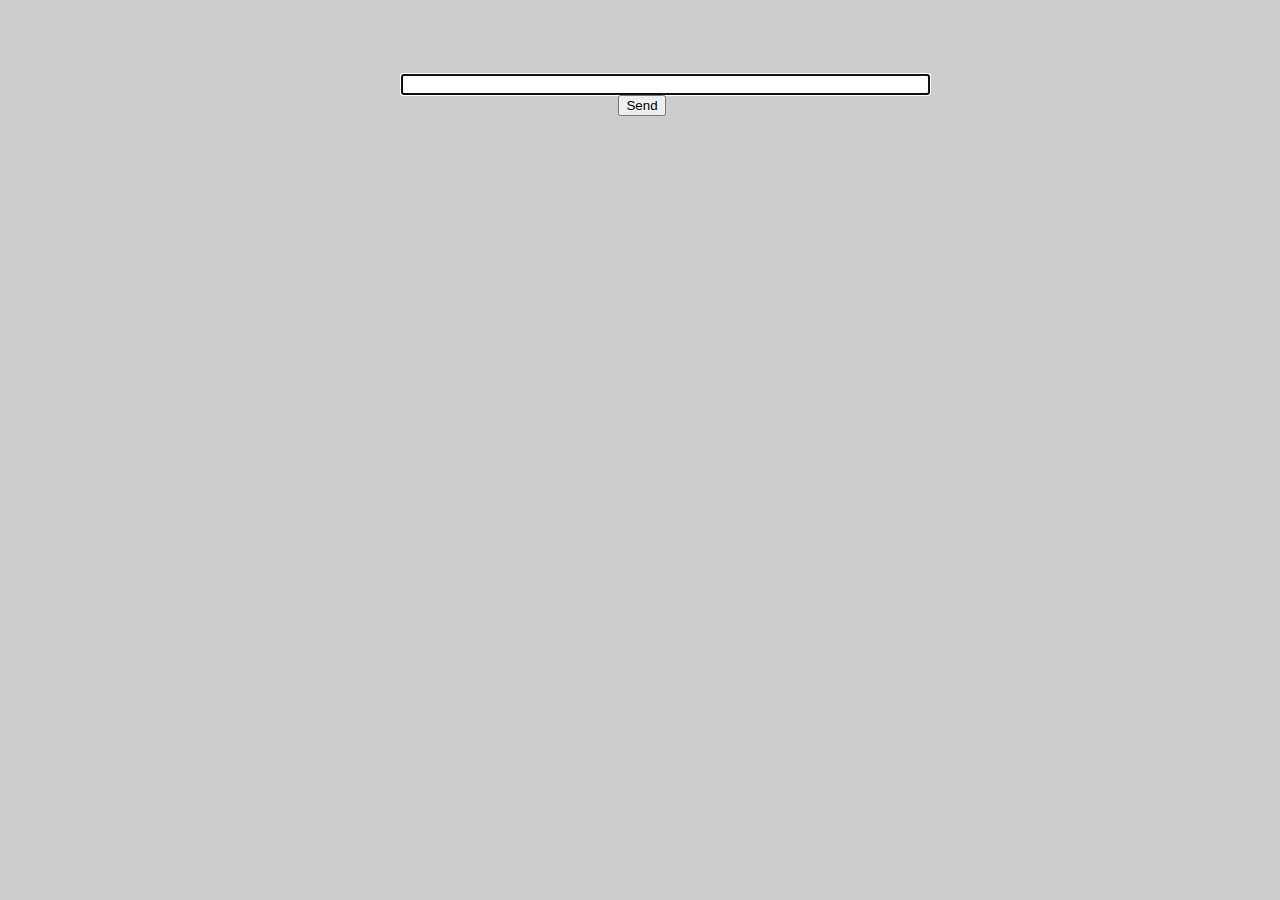
<file: code/chat/chat.html>
<!DOCTYPE html>
<html>
<head>
<title>Chat</title>
<link type="text/css" rel="stylesheet" href="chatStyle.css" />
</head>
<body>
<div id="wrapper">
	<div id="menu">
		<div style="clear:both"></div>
	</div>	
	<div id="chatbox"></div>
	
	<form name="message" action="">
				
		<input id="input" autofocus class="bottom" name="usermsg" type="text" id="usermsg" size="63" autocomplete="off" />
		<input id="submitbutton" class="bottom" name="submitmsg" type="submit"  id="submitmsg" value="Send" />
		
	</form>
</div>
</body>
</html>
</file>
<file: code/chat/chatStyle.css>
﻿/*CSS Document*/

html {
	height: 100%;
	width: 100%;
	font-family: Tahoma, sans-serif;
	background-color: #CDCDCD;
}

body {
	margin: 10px auto;
	text-align: center;
	padding: 5%;
	height: 70%;
	width: 38%;
}

.top {
	padding: 12.5px 25px;
}

p {
	margin: 4px;
	padding: 4px;
	font-size: 14px;
	font-weight: 600;
	text-indent: 0;
}

form, span {
	margin-left: 4px;
	padding: 0px;
	font-size: 12px;
	font-weight: 600;
	text-indent: 0;
}

	#errorMessage1, #errorMessage2 {
		color: red;;
	}

	#errorMessage3, #errorMessage4 {
		font-size: 16px;
		color: red;;
	}

 #loginform {
	margin:0 auto;
	padding-bottom:25px;
	background:#EBF4FB;
	width:504px;
	border:1px solid #ACD8F0; 
	padding-top:18px;}
	
	#loginform p { 
		margin: 5px; 
	}

.wrapper {
	margin: auto;
	padding-bottom: 55px;
	padding-top: 0px;
	background: #312E77;
	width: 100%;
	height: 100%;
	min-width: 400px;
	min-height: 400px;
	border: 0px solid #FFFFFF;
	border-radius: 5px;
	-moz-box-shadow: 0 0 5px 5px #888;
	-webkit-box-shadow: 0 0 5px 5px#888;
	box-shadow: 0 0 5px 5px #888;
}

.container {
	text-align: left;
	margin: 2% auto;
	padding: 0%;
	background: #FFF;
	height: 88%;
	width: 92%;
	border: 2px solid #FFFFFF;
	border-radius: 5px;
	overflow: auto;
	position: relative;
	font-size: 1.0em;
	-moz-box-shadow: inset 0 0 10px #000000;
	-webkit-box-shadow: inset 0 0 10px #000000;
	box-shadow: inset 0 0 10px #000000;
}

	.containter #mainchatbox {
		padding:  4px 10px;
	}
	
	#mainchatboxAdmin {
		height: 70%;
		width: 92%;
		padding:  4px 10px;
	}
	
	#addCmmts {
		height: 40%;
		width: 92%;
		padding:  4px 10px;
		overflow: auto;
	}
	
.notify {
	margin: 0;
	padding: 0;
	line-height: 12px;
	float: left;
	color: white;
	font-style: italic;
}

#usermsg {
	border: 1px solid #FFFFFF;
	border-radius: 5px;
	text-indent: 10px;
	font-size: 1.2em;
	height: 38px;
	width: 77.5%;
	-moz-box-shadow: inset 0 0 5px #000000;
	-webkit-box-shadow: inset 0 0 5px #000000;
	box-shadow: inset 0 0 5px #000000;
}

.submitbutton{
	border-left: 1px solid #CCC;
	border-right: 1px solid #CCC;
	border-top: 1px solid #CCC;
	width: 9%;
	min-width: 55px;
	border-radius: 5px;
	height: 40px;
	padding: 5px;
	background-color: #EEEEEE;
	background-image: -webkit-gradient(linear, left top, left bottom, color-stop(0%, #eeeeee), color-stop(100%, #cccccc));
	background-image: -webkit-linear-gradient(top, #eeeeee, #cccccc);
	background-image: -moz-linear-gradient(top, #eeeeee, #cccccc);
	background-image: -ms-linear-gradient(top, #eeeeee, #cccccc);
	background-image: -o-linear-gradient(top, #eeeeee, #cccccc);
	background-image: linear-gradient(top, #eeeeee, #cccccc);
	border: 1px solid #CCC;
	border-bottom: 1px solid #BBB;
	color: #333;
	font: bold 13px / 1 "Lucida Grande", "Lucida Sans Unicode", "Lucida Sans", Geneva, Verdana, sans-serif;
	text-align: center;
	text-shadow: 0 1px 0 #EEE;
}

	.submitbutton:active {
		border: 1px solid #AAA;
		border-bottom: 1px solid #888;
		-webkit-box-shadow: inset 0 0 5px 2px #aaaaaa, 0 1px 0 0 #eeeeee;
		box-shadow: inset 0 0 5px 2px #AAAAAA, 0 1px 0 0 #EEEEEE;
	}

		.submitbutton#QuestSubmit, .submitbutton#continue, .submitbutton#printing, .submitbutton#nothank, .submitbutton#PostQuestsubmit, .submitbutton#submitcmmts{
			width: 12%;
			min-width: 150px;
		}


.buttonHolder { 
	text-align: center; 
} 

.msgln {
	margin: 0 0 2px;
}

#printmsg {
	text-align:Center;
	font-size:14px;
}

#exit{
	width: 50px;
	margin: 0;
	padding: 0;
	line-height: 12px;
	float:right;
	color:red;
}

#adminComments {
	padding-top: 10px;
}

#otherComments {
	width: 50%;
	margin-left: 2px;
	margin-right: 2px;
}

	#left{
		width: 30%;
		margin-top: 5px;
		float: left;
		text-align: left;
	}
	
	#right{
		width: 50%;
		margin-top: 5px;
		float: left;
		text-align: left;
	}

	#center {
		height: 30px;
		width: 20%;
		margin-top: 5px;
		float: left;
		text-align: left;
		font-size: 16px;
		font-weight: 500;
		color: white;
	}

select {
	width: 100px;
	font-size: 14px;
	font-weight: 600;
	margin: 0px;
	padding: 0px;
}

	#strategies {
		width: 80%;
		margin-left: 10px;
		margin-right: 10px;
	}
	
	#whySwitch, #whyNoSwitch {
		width: 35%;
		margin-left: 10px;
		margin-right: 10px;
	}

h2 {
	font-size: 20px;
	text-indent: 0;
	text-align: center;
	margin: 10px 5px 10px 5px;
	padding: 4px;
}

h3 {
	font-size: 16px;
	text-indent: 0;
	text-decoration: underline;
	margin: 10px 5px 10px 5px;
	padding: 4px;
}

h4 {
	font-size: 14px;
	text-indent: 0;
	margin: 4px;
	padding: 4px;	
}
h5 {
	font-size: 12px;
	text-indent: 0;
	margin: 4px;
	padding: 4px;	
	color: black;
	
}
iframe {
	visibility: hidden;
}


/*this is only for webkit, not opera*/
input[type=range] {  
-webkit-appearance: none;
-moz-appearance: none;
padding-left:2px; 
padding-right:2px; 
-webkit-border-radius: 10px;  
-moz-border-radius: 10px;  
background-image: #CDCDCD;
}
</file>
